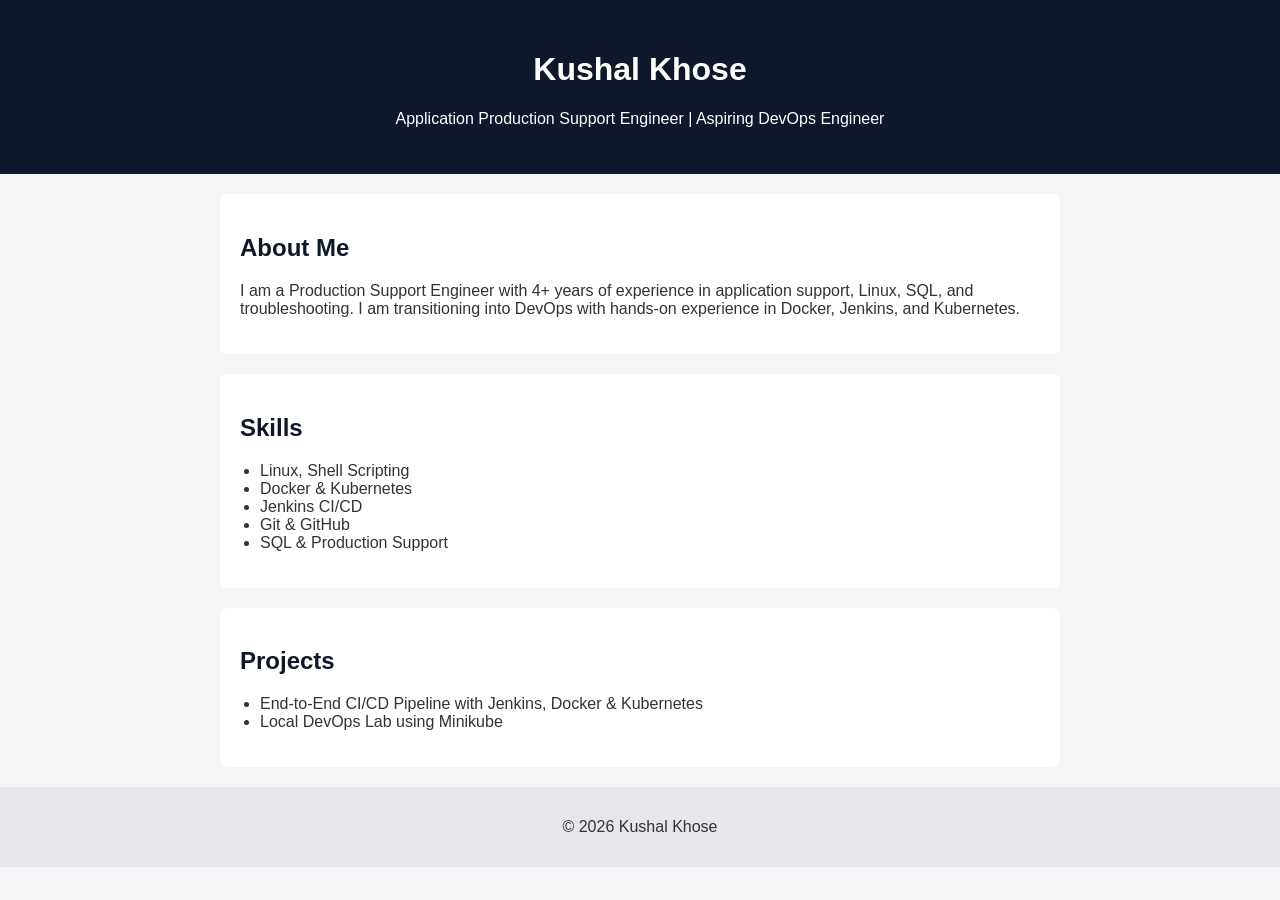
<file: index.html>
<!DOCTYPE html>
<html lang="en">
<head>
    <meta charset="UTF-8">
    <title>DevOps Engineer</title>
    <link rel="stylesheet" href="style.css">
</head>
<body>
    <header>
        <h1>Kushal Khose</h1>
        <p> Application Production Support Engineer | Aspiring DevOps Engineer</p>
    </header>

    <section>
        <h2>About Me</h2>
        <p>
            I am a Production Support Engineer with 4+ years of experience in application support,
            Linux, SQL, and troubleshooting. I am transitioning into DevOps with hands-on experience
            in Docker, Jenkins, and Kubernetes.
        </p>
    </section>

    <section>
        <h2>Skills</h2>
        <ul>
            <li>Linux, Shell Scripting</li>
            <li>Docker & Kubernetes</li>
            <li>Jenkins CI/CD</li>
            <li>Git & GitHub</li>
            <li>SQL & Production Support</li>
        </ul>
    </section>

    <section>
        <h2>Projects</h2>
        <ul>
            <li>End-to-End CI/CD Pipeline with Jenkins, Docker & Kubernetes</li>
            <li>Local DevOps Lab using Minikube</li>
        </ul>
    </section>

    <footer>
        <p>© 2026 Kushal Khose</p>
    </footer>
</body>
</html>
</file>
<file: style.css>
body {
    font-family: Arial, sans-serif;
    margin: 0;
    padding: 0;
    background: #f4f6f8;
    color: #333;
}

header {
    background: #0f172a;
    color: white;
    padding: 30px;
    text-align: center;
}

section {
    padding: 20px;
    margin: 20px auto;
    max-width: 800px;
    background: white;
    border-radius: 6px;
}

h2 {
    color: #0f172a;
}

ul {
    padding-left: 20px;
}

footer {
    text-align: center;
    padding: 15px;
    background: #e5e7eb;
}
</file>
